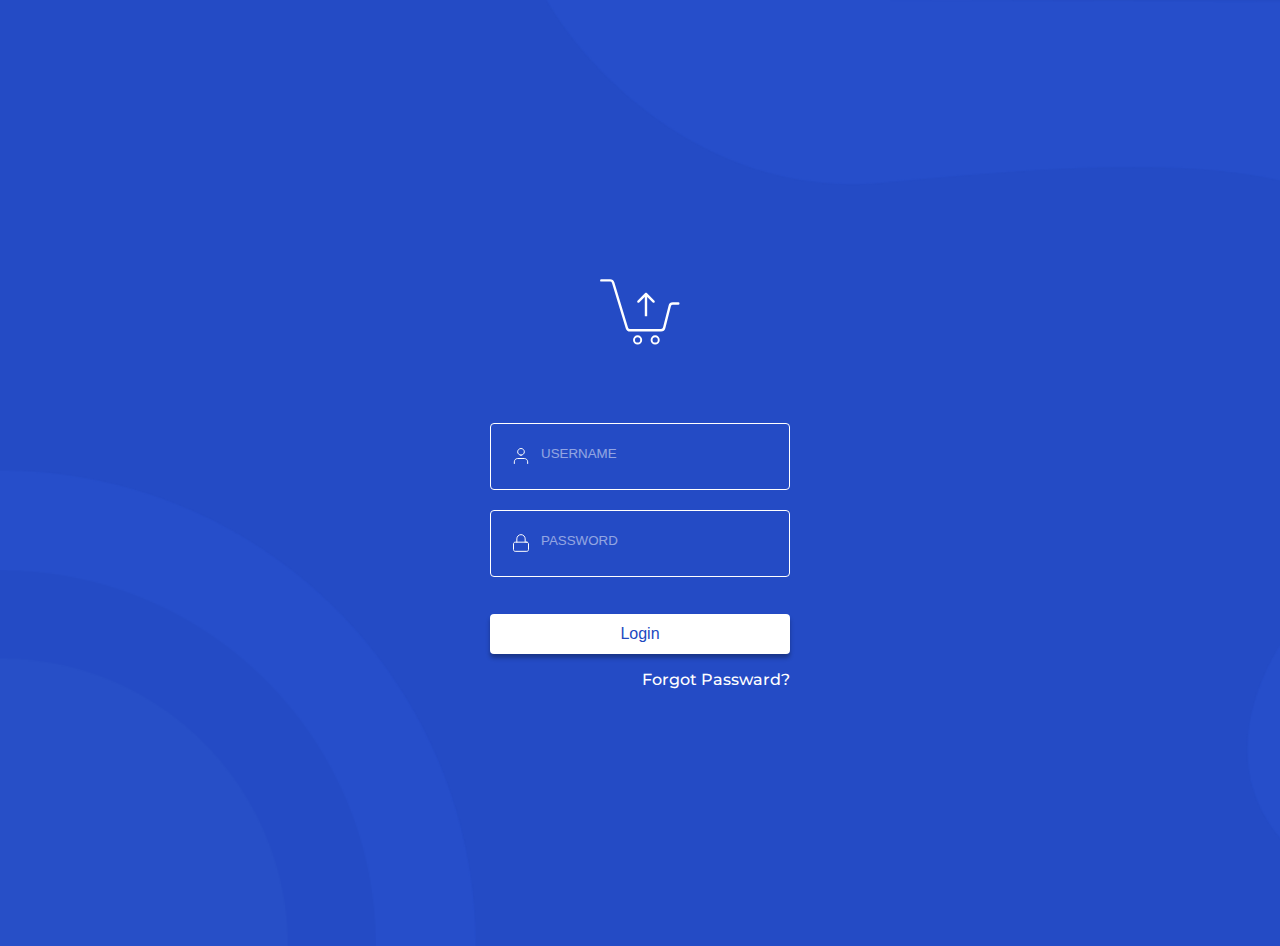
<file: index.html>
<!DOCTYPE html>
<html lang="en">
  <head>
    <meta charset="UTF-8" />
    <meta http-equiv="X-UA-Compatible" content="IE=edge" />
    <meta name="viewport" content="width=device-width, initial-scale=1.0" />
    <link rel="stylesheet" href="style.css" />
    <title>Login Page</title>
  </head>
  <body>
    <div class="loginInner">
      <form>
        <div class="logocenter">
          <img class="logo" src="./photo/login.svg" />
        </div>
        <div class="inputWrapper">
          <div class="inputInner">
            <div class="usericon">
              <img src="./photo/user.svg" />
            </div>
            <input type="text" name="" id="" placeholder="USERNAME" />
          </div>
        </div>
        <div class="inputWrapper">
          <div class="inputInner">
            <div class="usericon">
              <img src="./photo/lock.svg" />
            </div>
            <input type="password" name="" id="" placeholder="PASSWORD" />
          </div>
        </div>
        <div class="inputWrapper"><button>Login</button></div>
        <div class="forgot">
          <p>Forgot Passward?</p>
        </div>
      </form>
    </div>
  </body>
</html>
</file>
<file: style.css>
@import url('https://fonts.googleapis.com/css2?family=Montserrat:wght@100&display=swap');

body {
  background: #244bc5;
  background-image: url(./photo/BG.png);
  background-size: cover;
  background-repeat: no-repeat;
  font-family: 'Montserrat', sans-serif;

}
::placeholder{
    color: white;
    opacity: 0.5;
}

.inputWrapper {
  width: 300px;
}

.inputWrapper input,
.inputWrapper button {
  width: 100%;
  padding: 0;
  margin: 0;
  border: 0;
  box-sizing: border-box;
  height: 40px;
}
.inputWrapper input{
    
    box-sizing: border-box;
    background-color: transparent;
    color: white;
}
.inputWrapper button{
    margin-top: 17px;
    border: none;
    background: #ffffff;
    box-shadow: 0px 4px 4px rgba(0, 0, 0, 0.3);
    border-radius: 4px;
    color: #2148c0;
    font-size: 16px
    
    ;
}
.logo{
  height: 80px;
  width: 80px;
  margin-bottom: 71px;
}
.loginInner{
    display: flex;
    align-items: center;
    justify-content: center;
    height: 100vh;
    padding-top: 30px;
}
.logocenter{
    display: flex;
    align-items: center;
    justify-content: center;
    
}

.inputWrapper input:focus{
    outline: none;
}

.usericon{
    width: 20px;
    height: 45px;
    display: flex;
    align-items: center;
    margin: 0px 10px;
    
}
.inputWrapper .inputInner{
  display: flex;
  margin-bottom: 20px;
    border: 1px solid white;
    border-radius: 4px;
    padding: 10px;
}
.forgot{
  color: #ffffff;
  font-weight: 500;
  font-size: 16px;
  text-align: right;
  margin-top: 10px;
}
</file>
